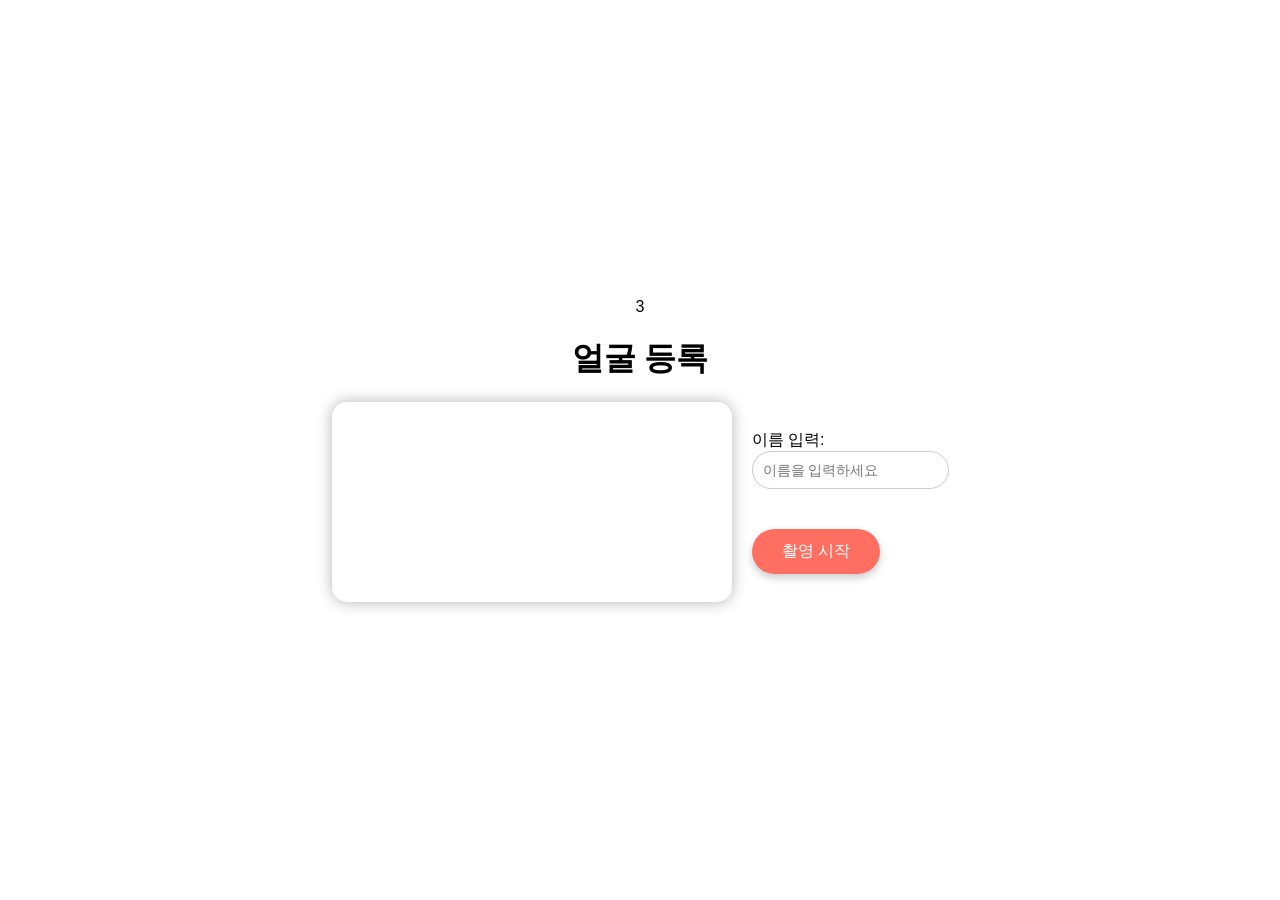
<file: templates/index.html>
<!DOCTYPE html>
<html lang="ko">
<head>
    <meta charset="UTF-8">
    <meta name="viewport" content="width=device-width, initial-scale=1.0">3
    <title>얼굴 촬영</title>
    <link rel="stylesheet" href="/static/style.css">
</head>
<body>
    <h1>얼굴 등록</h1>
    <div class="container">
        <video id="video" autoplay playsinline></video>
        <div class="controls">
            <label for="nameInput">이름 입력:</label>
            <input type="text" id="nameInput" placeholder="이름을 입력하세요">
            <button id="startButton">촬영 시작</button>
        </div>
    <script src="/static/check.js"></script>
</body>
</html>
</file>
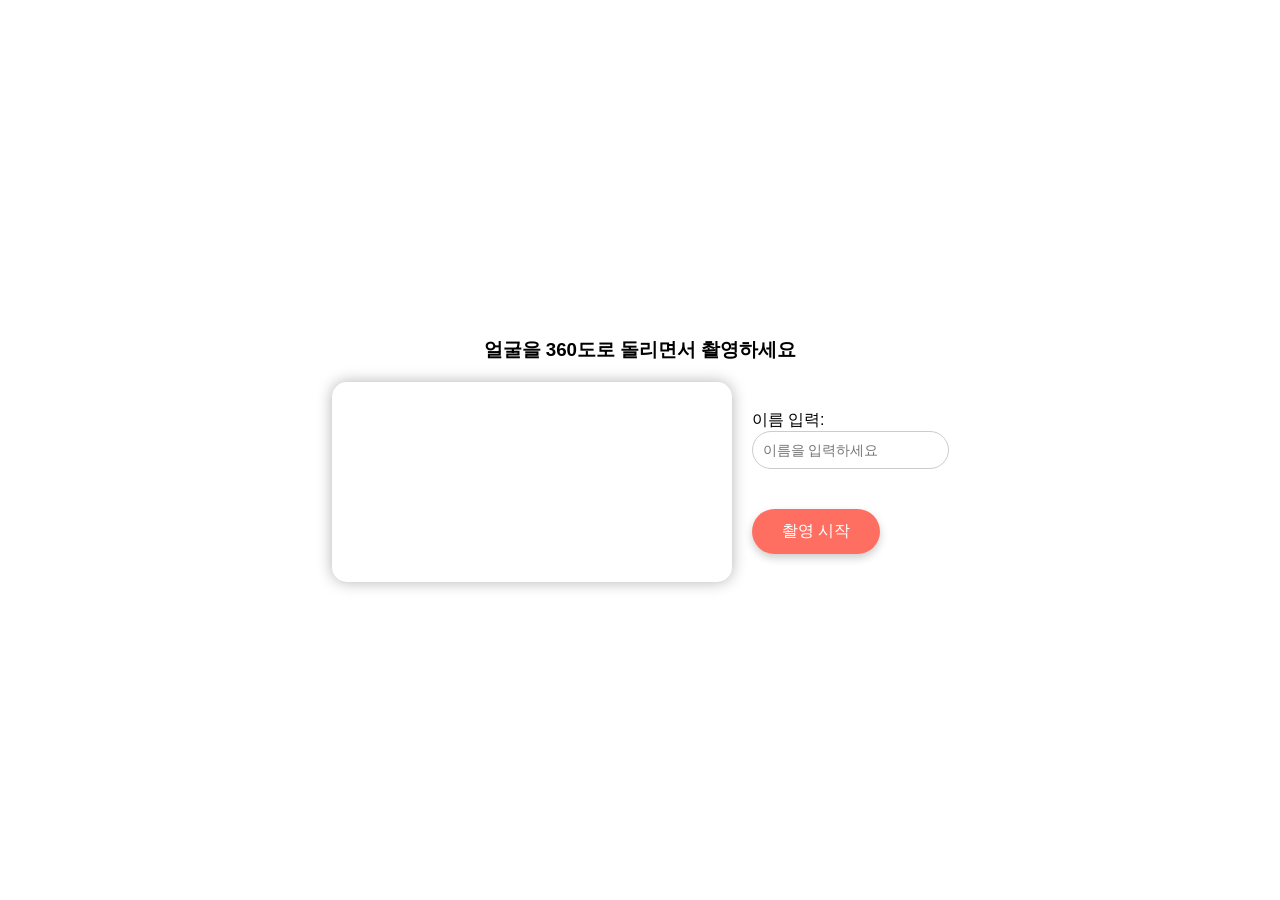
<file: web/templates/index.html>
<!DOCTYPE html>
<html lang="ko">
<head>
    <meta charset="UTF-8">
    <meta name="viewport" content="width=device-width, initial-scale=1.0">
    <title>얼굴 촬영</title>
    <link rel="stylesheet" href="/static/style.css">
</head>
<body>
    <h3>얼굴을 360도로 돌리면서 촬영하세요</h3>
    <div class="container">
        <video id="video" autoplay playsinline></video>
        <div class="controls">
            <label for="nameInput">이름 입력:</label>
            <input type="text" id="nameInput" placeholder="이름을 입력하세요">
            <button id="startButton">촬영 시작</button>
        </div>
    </div>
    <script src="/static/check.js"></script>
</body>
</html>
</file>
<file: static/style.css>
body {
    display: flex;
    flex-direction: column;
    justify-content: center;
    align-items: center;
    height: 100vh;
    margin: 0;
    font-family: Arial, sans-serif;
}

.container {
    display: flex;
    align-items: center;
    gap: 20px;
}

video {
    width: 400px;
    height: auto;
    border-radius: 15px;
    transform: scaleX(-1);
    display: block;
    box-shadow: 0 0 15px rgba(0, 0, 0, 0.3); 
}

.controls {
    display: flex;
    flex-direction: column;
    align-items: flex-start;
}

input {
    margin-bottom: 10px;
    padding: 10px;
    font-size: 14px;
    border: 1px solid #ccc;
    border-radius: 20px;
}

button {
    margin-top: 30px;
    padding: 12px 30px;
    font-size: 16px;
    border: none;
    border-radius: 30px;
    background-color: #ff6f61;
    color: white;
    cursor: pointer;
    display: block;
    transition: background-color 0.3s ease, transform 0.3s ease;
    box-shadow: 0 4px 8px rgba(0, 0, 0, 0.2); 
}

button:hover {
    background-color: #e04f41; 
    transform: translateY(-4px);
}

button:active {
    transform: translateY(2px);
}
</file>
